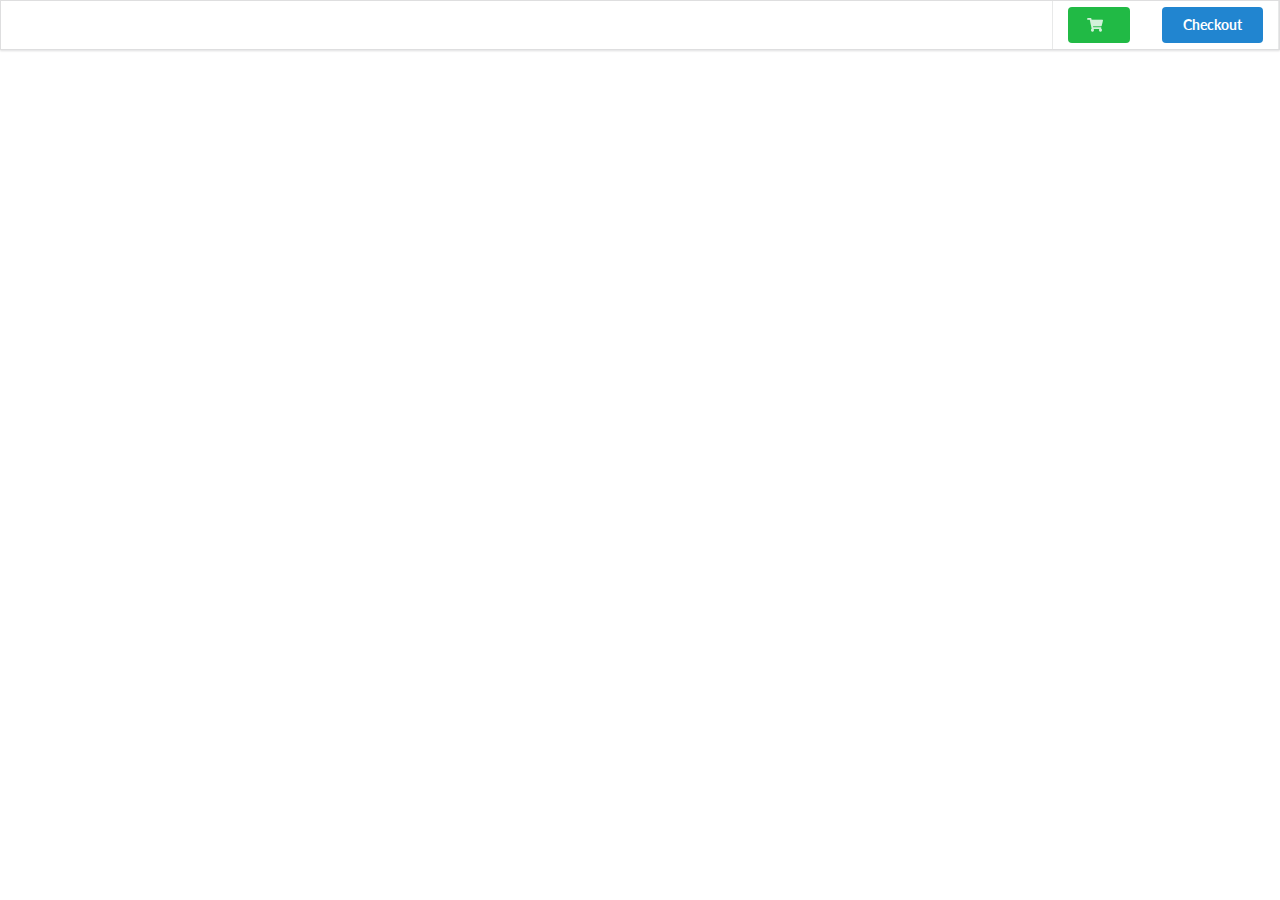
<file: index.html>
<!DOCTYPE html>
<html lang="en">
<head>
  <meta charset="UTF-8">
  <title>Shopping Cart Labb</title>
  <script src="https://cdn.jsdelivr.net/npm/jquery@3.3.1/dist/jquery.min.js"></script>
  <link rel="stylesheet" href="semantic/dist/semantic.css">
  <link rel="stylesheet" href="css/main.css">
</head>
<body>

<!-- Product Modal -->
<div class="ui modal">
  <!---->
  <!---->
</div>

<!-- Menu -->
<div id="top-menu" class="ui menu fixed top">
  <div class="item cart right">
    <div class=" green ui button" onclick="$('.ui.modal').modal('show');showCart()"><i class="shopping cart icon"></i> <span
            id="products-in-cart"></span></div>
  </div>
  <a href="checkout.html">
    <div class="item">
      <div class="ui blue button"> Checkout </div>
    </div>
  </a>
</div>

<!-- Products -->
<div id="context">
  <div id="product-page" class="ui grid container cards center aligned">
    <!---->
    <!---->
  </div>
</div>
<script src="semantic/dist/semantic.js"></script>
<script src="JavaScript/main.js"></script>
<script>
  $('.ui.sticky')
    .sticky();
</script>
</body>
</html>
</file>
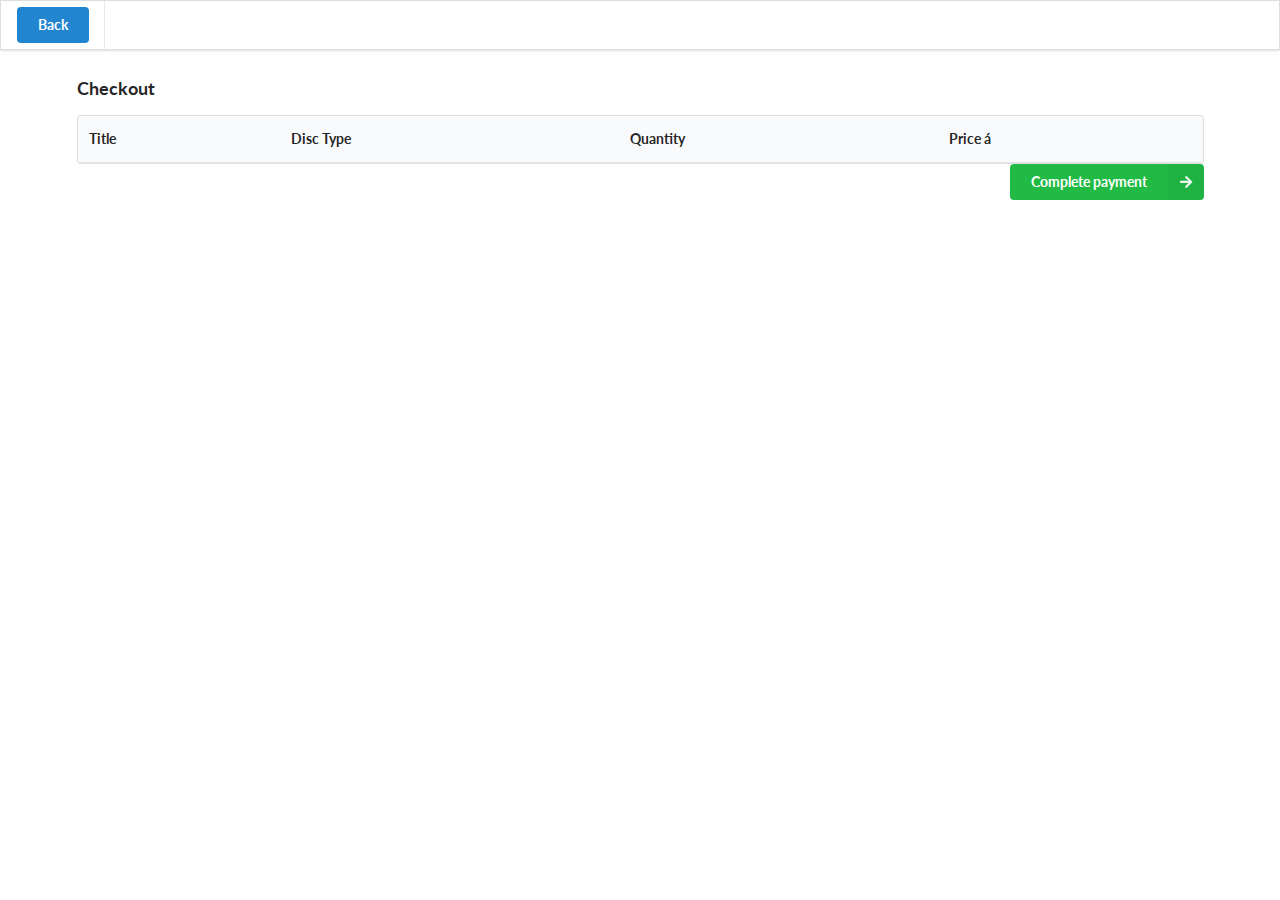
<file: checkout.html>
<!DOCTYPE html>
<html lang="en">
<head>
  <meta charset="UTF-8">
  <title>Checkout - Shopping Cart Labb</title>
  <script src="https://cdn.jsdelivr.net/npm/jquery@3.3.1/dist/jquery.min.js"></script>
  <link rel="stylesheet" href="semantic/dist/semantic.css">
  <link rel="stylesheet" href="css/main.css">
</head>
<body>

<!-- Product Modal -->
<div class="ui basic modal">
  <div class="ui icon header">
    <i class="archive icon"></i>
    Complete Payment
  </div>
  <div class="content">
    <p>Are you sure you want to complete the purchase</p>
  </div>
  <div class="actions">
    <div class="ui red basic cancel inverted button">
      <i class="remove icon"></i>
      No
    </div>
    <div class="ui green ok inverted button" onclick="completePurchase()">
      <i class="checkmark icon"></i>
      Yes
    </div>
  </div>
</div>

<!-- Menu -->
<div id="top-menu" class="ui menu fixed top">
  <a href="index.html">
    <div class="item">
      <div class="ui blue button"> Back </div>
    </div>
  </a>
</div>

<!-- Products -->
<div id="context">
  <div id="product-page" class="ui two column container">
    <div class="column">
      <div class="ui header">Checkout</div>
      <div class="description">
        <table class="ui four column table">
          <thead>
          <tr>
            <th>Title</th>
            <th>Disc Type</th>
            <th>Quantity</th>
            <th>Price &aacute;</th>
          </tr>
          </thead>
          <tbody id="show-products">
          <!---->
          <!---->
          </tbody>
          <tfoot id="show-sums">

          </tfoot>
        </table>
      </div>
      <div class="item">
        <button class="ui right labeled icon button positive right floated" onclick="$('.ui.basic.modal').modal('show')">
          <i class="right arrow icon"></i>
          Complete payment
        </button>
      </div>
    </div>
  </div>
</div>
<script src="semantic/dist/semantic.js"></script>
<script src="JavaScript/checkout.js"></script>
<script>
  $('.ui.sticky')
    .sticky();
</script>
</body>
</html>
</file>
<file: css/main.css>
body {
    height: auto;
}

#context {
    margin-top: 80px;
}

.modal-description{
    max-width: 50%;
}

.field {
    margin: 4px 0;
}

.field>#add-cart {
    margin-top: 10px;
}

em {
    font-weight: bolder;
}
</file>
